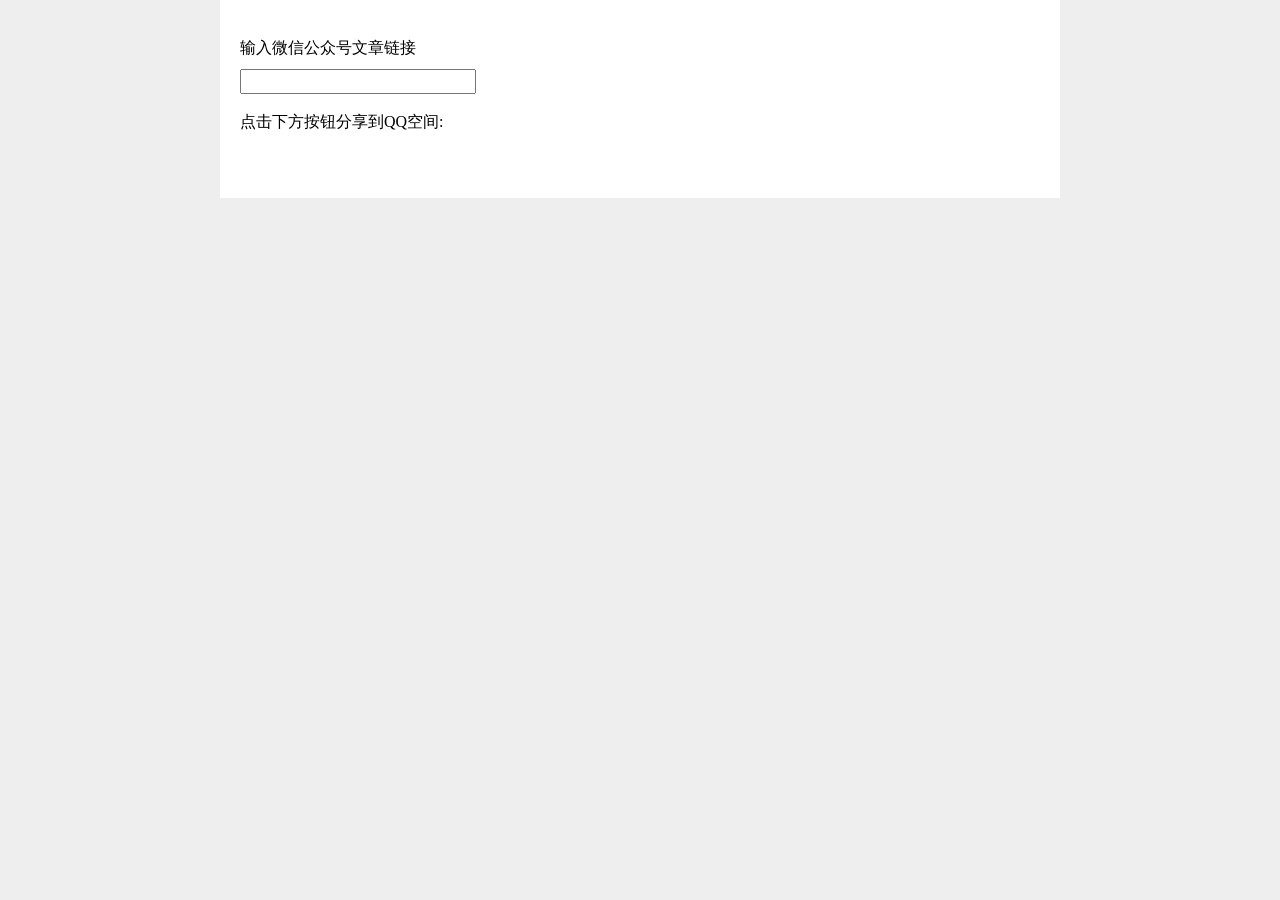
<file: wx_share/index.html>
<html>
<head>
    <title>从微信公众号到QQ空间</title>
    <link rel="shortcut icon" type="image/x-icon" href="http://res.wx.qq.com/a/wx_fed/assets/res/NTI4MWU5.ico">
    <meta charset="utf-8">
    <meta name="viewport" content="width=device-width,initial-scale=1.0,maximum-scale=1.0,minimum-scale=1.0,user-scalable=no">
    <meta name="format-detection" content="telephone=no" />
    <meta name="apple-mobile-web-app-capable" content="yes" />
    <meta name="apple-mobile-web-app-status-bar-style" content="black">
    <meta http-equiv="pragma" content="no-cache" />
    <style>
        *{margin:0;padding:0;}
        img{border:0 none;}
        body{background:#eee;}
        .m-box{width:800px;margin:0 auto;padding:20px;background:#fff;}
        .m-box p{margin:0 0 10px;}
        .m-box .icn a{display:block;width:55px;height:35px;background:url('http://l.bst.126.net/rsc/img/weibo.png?035') no-repeat;}
        .m-box .icn .wb1{background-position:10px -216px;}
        .m-box .icn .wb2{background-position:-190px -216px;}
        .m-box .icn .wb3{background:url(http://l.bst.126.net/rsc/img/postshare/tieba24.png) 15px 0 no-repeat;}
        .m-box .icn .wb4{background-position:-88px -215px;}
        .m-box .icn .wb5{background-position:-138px -216px;}
        .m-box .icn .wb6{background-position:-245px -216px;}
        .m-box .icn .wb7{background-position:-300px -216px;}
        .m-box .icn .wb8{background-position:-355px -216px;}
        .m-box .icn .wb9{background-position:-415px -215px;}
    </style>
</head>

<body>


<div class="m-box">
    <br>
    <p>输入微信公众号文章链接</p>
    <input id="wx_url" style="font-size: 18px;">
    <br>
    <br>
    <p>点击下方按钮分享到QQ空间:</p>
    <div class="icn"><a  class="wb2" onclick="shareToQzone(event)"></a></div>
</div>




<script>
    var _title,_source,_sourceUrl,_pic,_showcount,_desc,_summary,_site,
            _width = 600,
            _height = 600,
            _top = (screen.height-_height)/2,
            _left = (screen.width-_width)/2,
            _url = document.getElementById("wx_url").value,
            _pic = '';


    //分享到QQ空间
    function shareToQzone(event){
        event.preventDefault();
        _url = document.getElementById("wx_url").value;
        var _shareUrl = 'http://sns.qzone.qq.com/cgi-bin/qzshare/cgi_qzshare_onekey?';
        _shareUrl += 'url=' + encodeURIComponent(_url||'');   //参数url设置分享的内容链接|默认当前页location
        _shareUrl += '&showcount=' + _showcount||0;      //参数showcount是否显示分享总数,显示：'1'，不显示：'0'，默认不显示
        _shareUrl += '&desc=' + encodeURIComponent(_desc||'');    //参数desc设置分享的描述，可选参数
        _shareUrl += '&summary=' + encodeURIComponent(_summary||'');    //参数summary设置分享摘要，可选参数
        _shareUrl += '&title=' + encodeURIComponent(_title||'');    //参数title设置分享标题，可选参数
        _shareUrl += '&site=' + encodeURIComponent(_site||'');   //参数site设置分享来源，可选参数
        _shareUrl += '&pics=' + encodeURIComponent(_pic||'');   //参数pics设置分享图片的路径，多张图片以＂|＂隔开，可选参数
        window.open(_shareUrl,'_blank','width='+_width+',height='+_height+',top='+_top+',left='+_left+',toolbar=no,menubar=no,scrollbars=no,resizable=1,location=no,status=0');
    }


</script>

</body>
</html>
</file>
